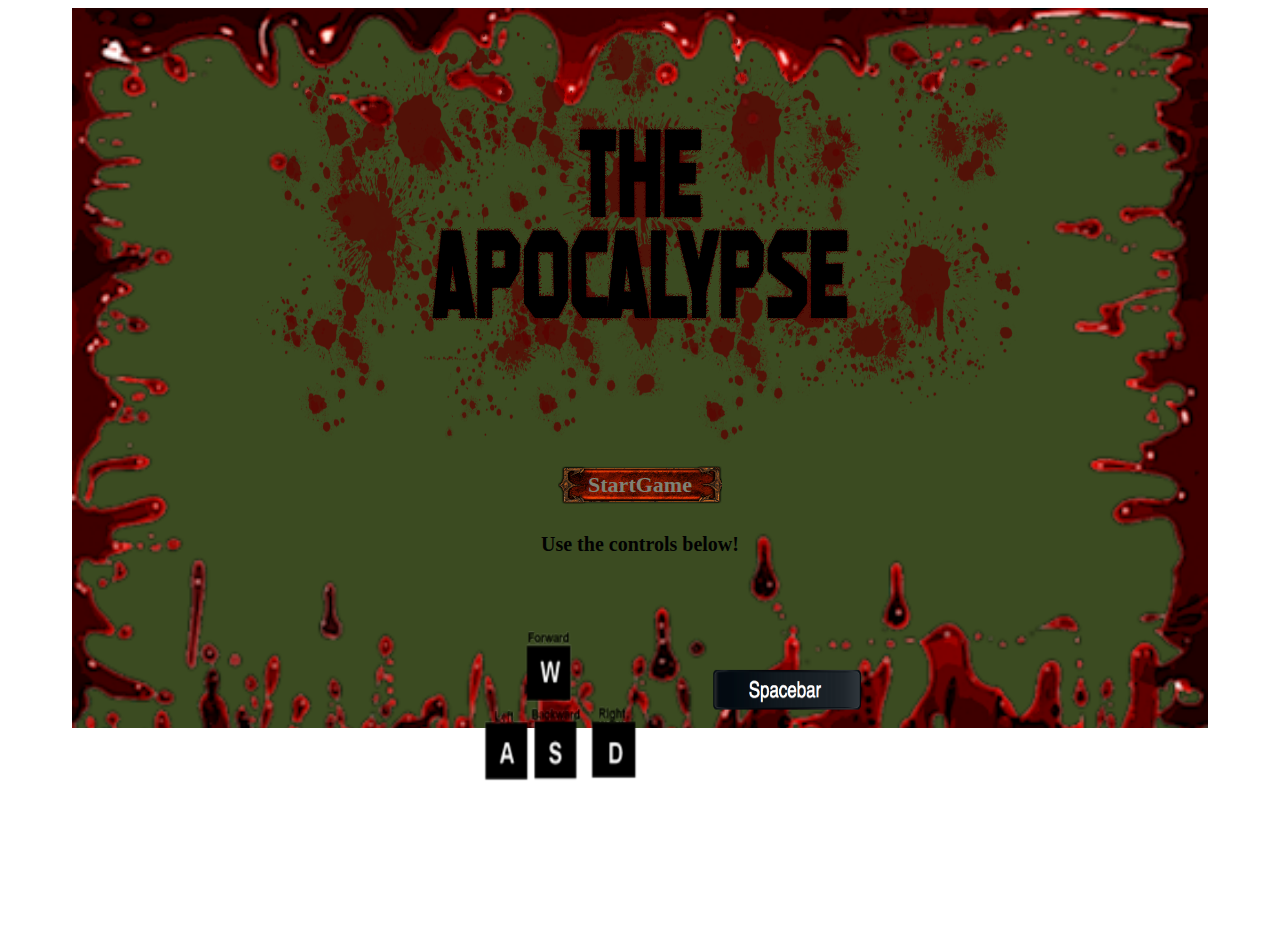
<file: index.html>
<!DOCTYPE html>
<html lang="en">

<head>
  <meta charset="UTF-8" />
  <meta name="viewport" content="width=device-width, initial-scale=1.0" />
  <meta http-equiv="X-UA-Compatible" content="ie=edge" />
  <link href="styles/style.css" rel="stylesheet" media="" />
  <title>Zombie attack</title>
</head>

<body>
  <div id="home">
    <img src="./images/zombie main menu.png" alt="" class="logo-img" style="width:800px;height:50vh" />
    <br />
    <button id="start-button">StartGame</button>
    <p class="wasd-img" >Use the controls below!</p>
    <img src="./images/Controls.png" alt="" class="logo-controller" style="width:350px ; height:40vh" /> 
    <img src="./images/space-bar-icon-5.png" alt="" class="spacebar-controller" style="width:150px ; height:20vh" />
  </div>

  <div id="game-board" style="display: none">
    <canvas id="canvas" width="1136" height="720"></canvas>
    <div id="game-over">
      <p id = "score"></p>
      <button class="restart" role="button">Dead again?</button>
    </div>
  </div>

  <script type="text/javascript" src="./js/constants.js"></script>
  <script type="text/javascript" src="./js/arena.js"></script>
  <script type="text/javascript" src="./js/killScore.js"></script>
  <script type="text/javascript" src="./js/survivalTimeScore.js"></script>
  <script type="text/javascript" src="./js/zombie.js"></script>
  <script type="text/javascript" src="./js/player.js"></script>
  <script type="text/javascript" src="./js/bullet.js"></script>
  <script type="text/javascript" src="./js/game.js"></script>
  <script type="text/javascript" src="./js/index.js"></script>
</body>

</html>
</file>
<file: styles/style.css>
body {

  display: flex;
  align-items: center;
  justify-content: center;
  text-align: center;
  
}


#home { 
  width: 1136px;
  height: 720px;
  background-image: url('../images/unnamed.png');
  background-size: cover;
  background-color:rgb(59, 75, 33);
}



.game-intro {
  float: center;
  padding: 0% 10%;
}


.logo-img {
  width: 350px;

}

.wasd-img {

  margin: 5px 5px;
  font-size: 20px;
  color:rgb(2, 2, 2);
  font-family:fantasy;
  font-weight: 900;

}
.logo-controller{

 align-items:initial;
 
  
}

.spacebar-controller{
  align-items: center;
  justify-content: center;
  flex-direction: column;
  text-align: center;
  transform: translate(-20%,-99%);
  

}


#start-button {
  font-size: 22px;
  text-align: center;
  background-image: url('../images/SCORE.png');
  background-size: 167px 89px;
  align-items: center;
  font-family: fantasy;
  font-weight: bold;
  color:rgb(126, 131, 118);
  padding: 30px 30px;
  background-color: transparent;
  border: transparent;
  margin-top: -20px;
  

}

#game-over{
  background-image: url('../images/game over background.jpeg');
  width: 1150px;
  height: 900px;
  position: absolute;
  transform: translate(-50%, -51%);
  top: 50%;
  left: 50%;
  display: none;
  flex-direction: column;
  align-items: center;
  justify-content: center;
}

#score{
  font-family:fantasy;
  display: flex;
  color: #422800;
  background-image: url('../images/gameovergrame.png');
  background-size: cover;
  height: 75px;
  border: 2px solid #422800;
  background-color: #bd2207;
  border-radius: 5px;
  font-weight: 900;
  font-size: 35px;
  padding: 0 15px;
  position: relative;
  align-items: center;
  text-align: center;
  margin-top: -110px;
  transform: translate(0%,-99%);
}



.restart {
  background-color: #bd2207;
  border: 2px solid #130b01;
  border-radius: 30px;
  box-shadow: #422800 4px 4px 0 0;
  color: #422800;
  cursor: pointer;
  display: inline-block;
  font-family: fantasy;
  font-weight: 800;
  font-size: 18px;
  padding: 0 18px;
  line-height: 50px;
  text-align: center;
  transform: translate(0%,0%);
  text-decoration: none;
  user-select: none;
  -webkit-user-select: none;
  touch-action: manipulation;
}

.restart:hover {
  background-color: #fff;
}

.restart:active {
  box-shadow: #422800 2px 2px 0 0;
  transform: translate(1px, 2px);
}

@media (min-width: 768px) {
  .restart {
    min-width: 120px;
    padding: 0 25px;
  }
}
</file>
